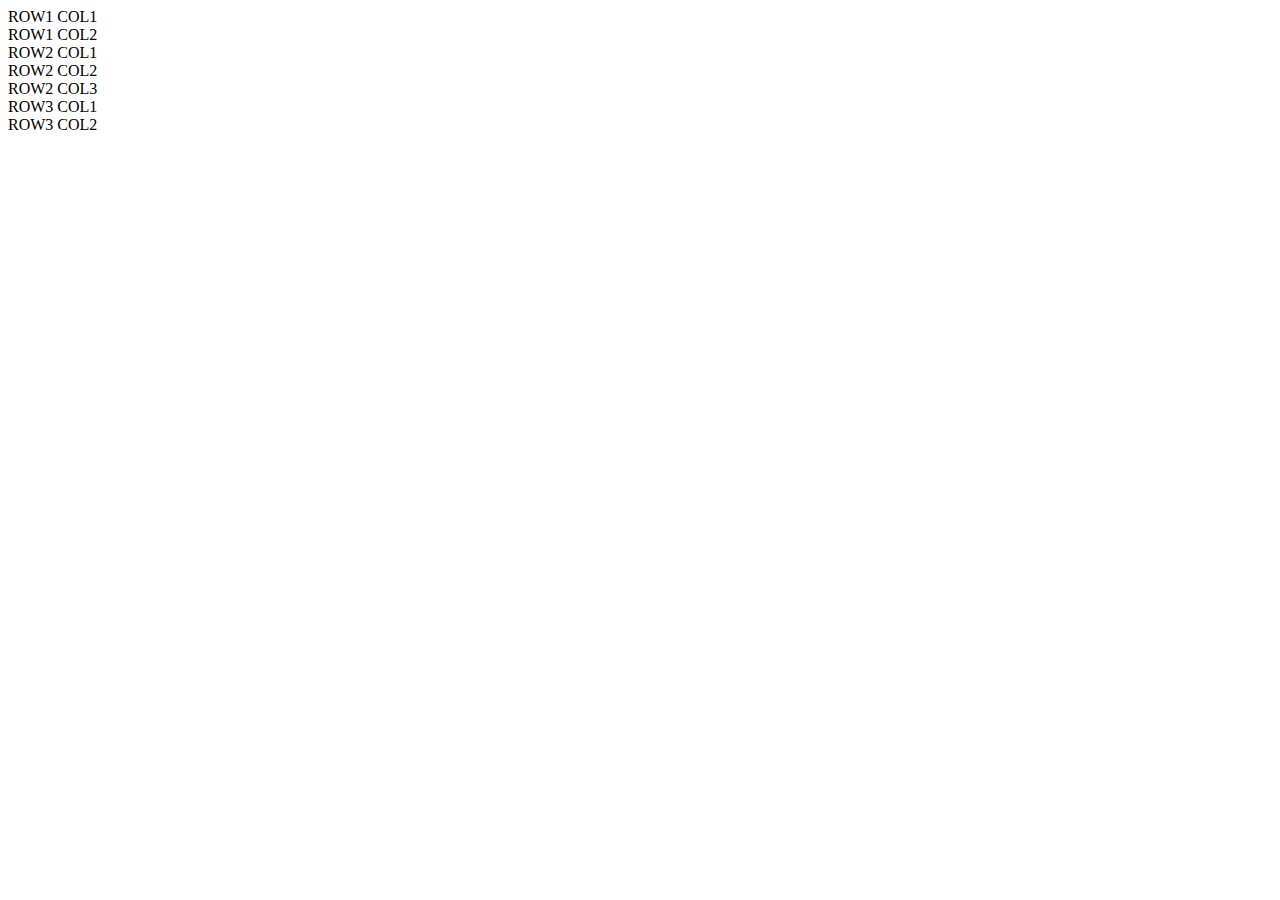
<file: demo.html>
<!DOCTYPE html>
<html>
	<head>
		<title>World of blueberry muffin</title>
		<meta name="viewport" content="width=device-width, initial-scale=1, shrink-to-fit=no />
		<link rel="stylesheet"
		href="https://maxcdn.bootstrapcdn.com/bootstrap/4.0.0-beta/css/bootrap.min.css" />

	</head>
	<body>
		<div class="container-fluid">
			<div class="row">
				<div class="col">ROW1 COL1</div>
				<div class="col">ROW1 COL2</div>
			</div>
			<div class="row">
				<div class="col">ROW2 COL1</div>
				<div class="col-8">ROW2 COL2</div>
				<div class="col">ROW2 COL3</div>
			</div>
			<div class="row">
				<div class="col-sm-6 col-md-4">ROW3 COL1</div>
				<div class="col-sm-6 col-md-8">ROW3 COL2</div>
			</div>


	</body>
</html>
</file>
